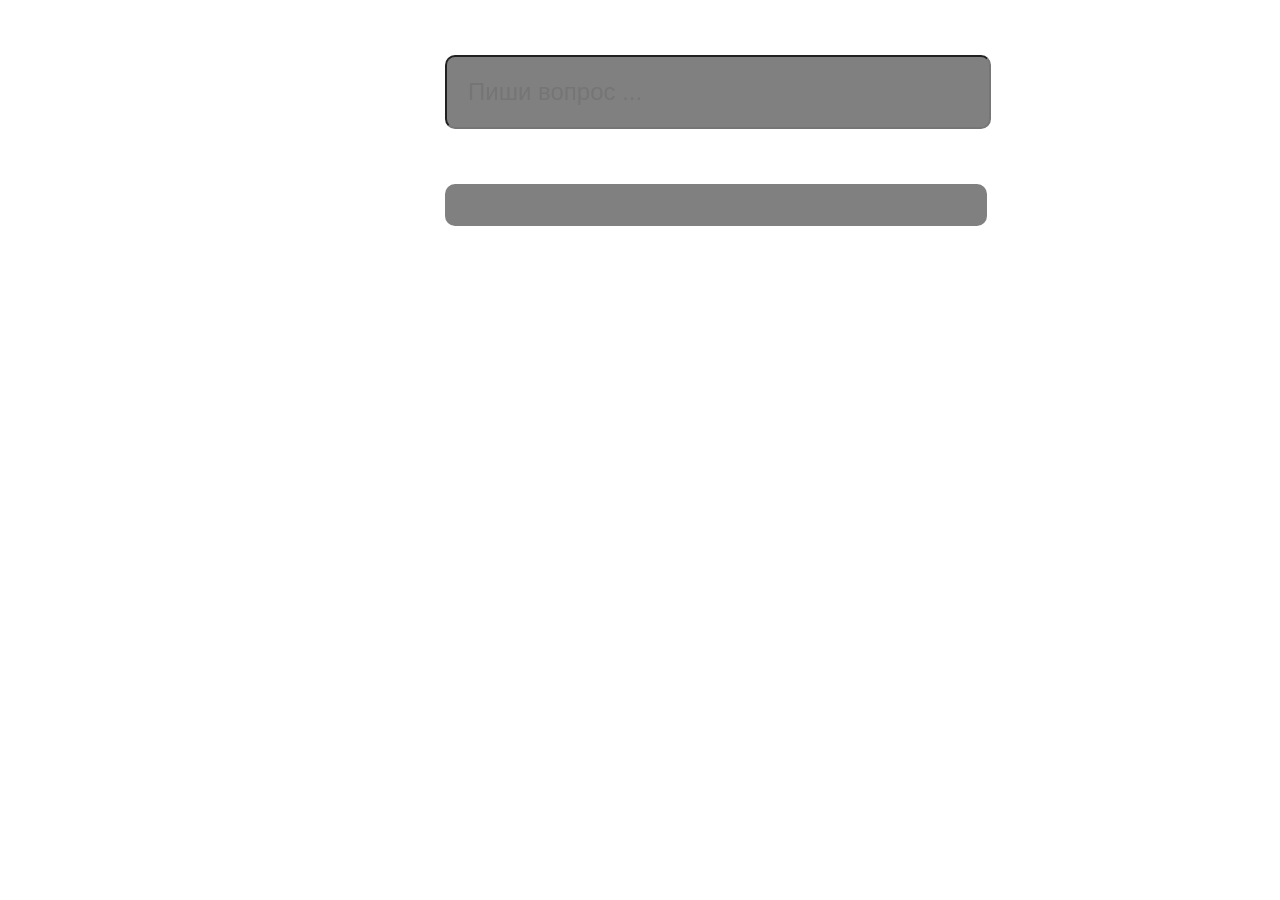
<file: src/main/webapp/index.html>
<!DOCTYPE html>
<html lang="ru">
<head>
  <meta charset="UTF-8">
  <title>Говорилка</title>
  <meta name="description" content="Говорилка">
  <meta name="author" content="Владимир Веселов">
  <link rel="stylesheet" type="text/css" href="css/styles.css" media="all" />
  <script src="js/chatbot/chatbot.js"></script>
</head>
<body>
    <div id='question'>
       <input type="text" placeholder="Пиши вопрос ..." onkeydown="ask(event, this)" name="input">
    </div>
    <div id='answer' class='phrase'> 
    </div>
</body>
</html>
</file>
<file: src/main/webapp/css/styles.css>
body {
  width: 500px;
  margin: 50px auto 50px auto;
}

input[type="text"] {
  display: block;
  margin: 0;
  width: 100%;
  font-family: sans-serif;
  font-size: 24px;
  appearance: none;
  box-shadow: none;
  border-radius: 10px;
  text-align: left;
  background: grey;
  color: #FFFAFC;
  margin: 55px;
  padding: 21px;
}

input[type="text"]:focus {
  outline: none;
}

.phrase {
  background: grey;
  border-radius: 10px;
  font-family: "Tahoma", "Geneva", sans-serif;
  font-size: 24px;
  color: #FFFAFC;
  font-style: normal;
  font-weight: normal;
  font-variant: normal;
  text-align: left;
  letter-spacing: 0px;
  line-height: 20px;
  width: 100%;
  margin: 55px;
  padding: 21px;
}

.im {
  text-align: center;
}

img{
  width: 50%;
  margin: 55px;
  padding: 21px;
}

.block {
  box-shadow: 0 0 23px rgba(0, 0, 0, 0.30);
  margin: 55px;
  padding: 21px;
  width: 100%;
}
</file>
